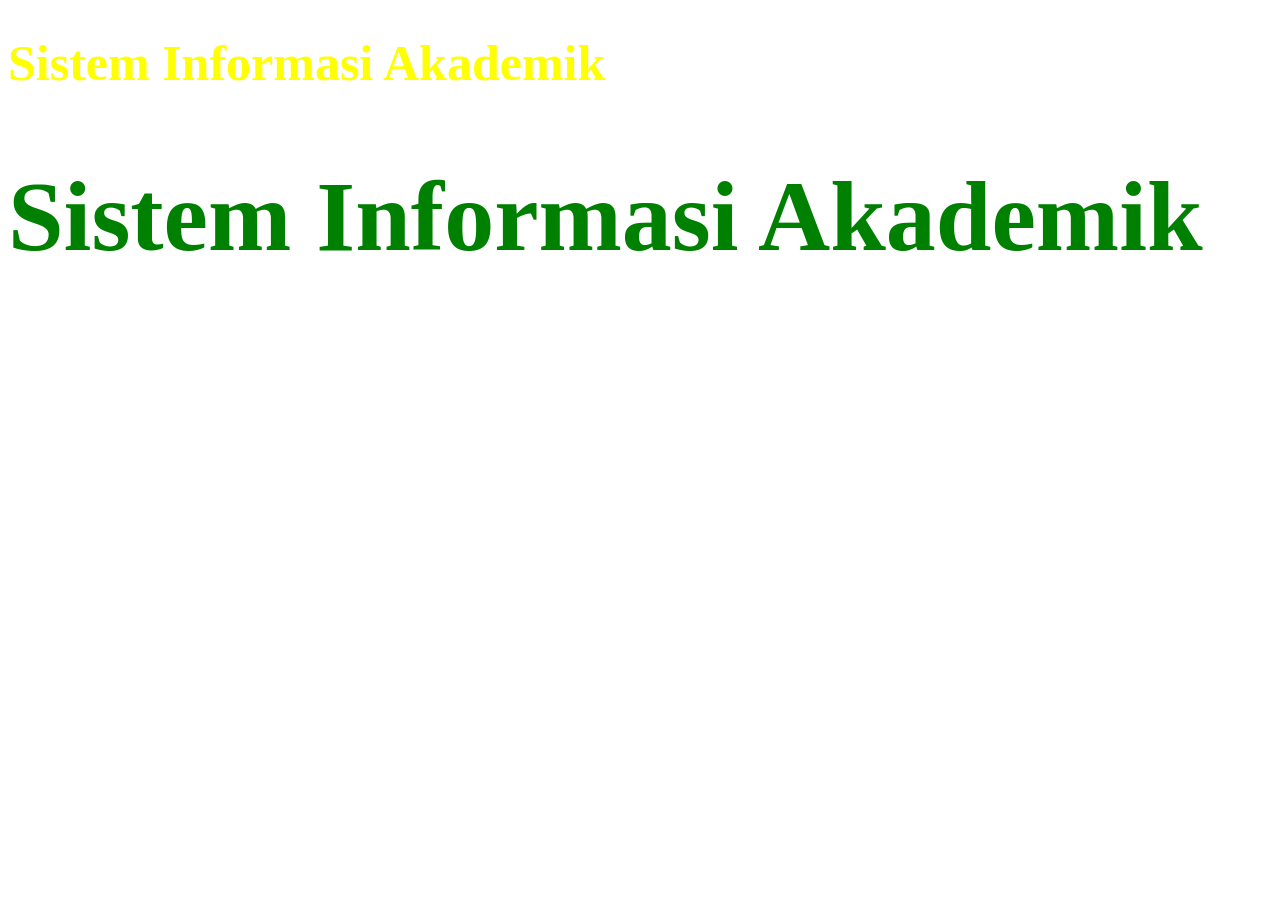
<file: index.html>
<!DOCTYPE html>
<html>
<head>
	<meta charset="utf-8">
	<meta name="viewport" content="width=device-width, initial-scale=1">
	<title>SIA</title>
	<link rel="stylesheet" type="text/css" href="index.css">
</head>
<body>
	<h1 id="idcss">Sistem Informasi Akademik</h1>
	<h1 class="classcss">Sistem Informasi Akademik</h1>
</body>
</html>
</file>
<file: index.css>
#idcss {
	color: yellow;
	font-size: 50px;
}

.classcss {
	color: green;
	font-size: 100px;
}
</file>
